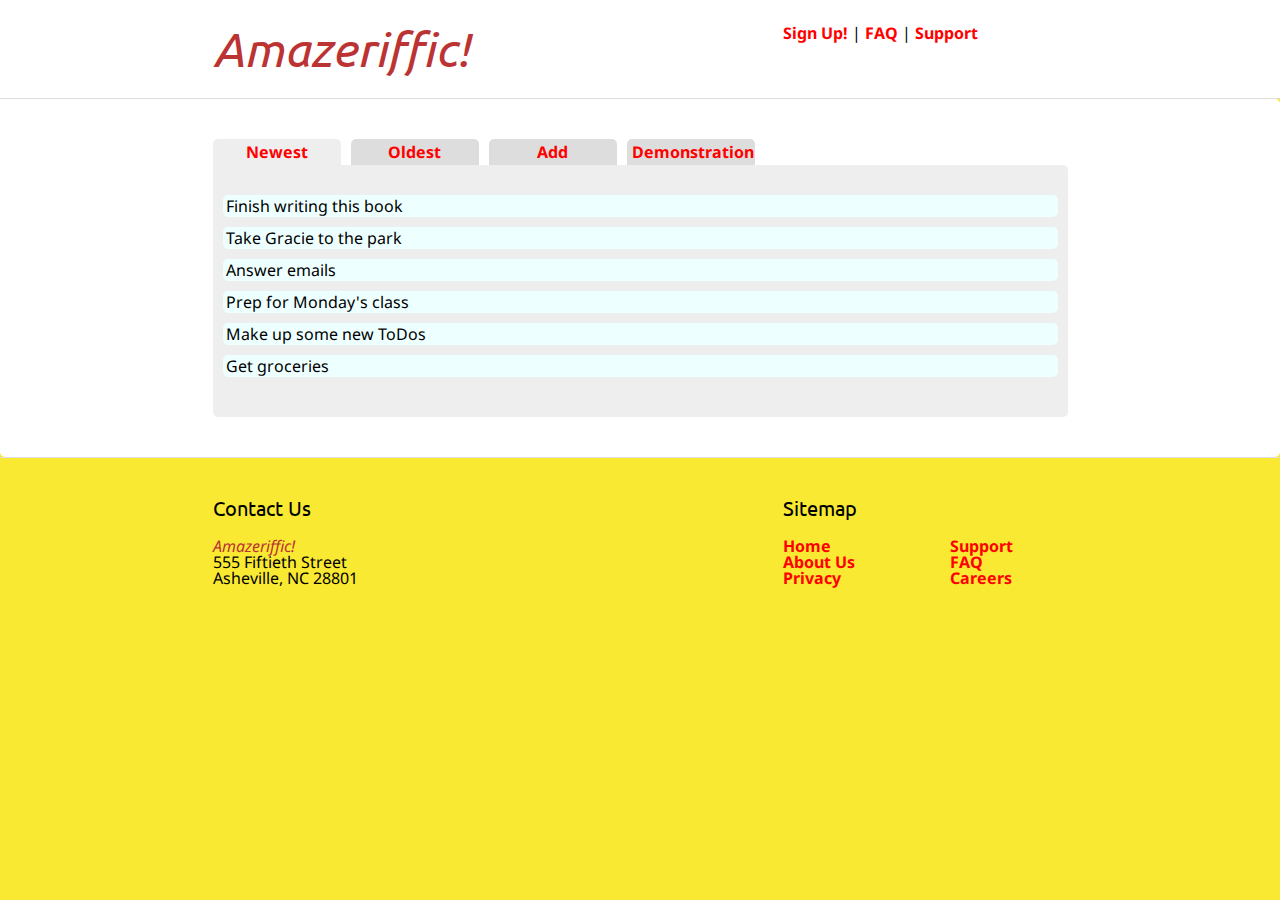
<file: Amazeriffic/index.html>
<!doctype html>
<html>
<head>
<title>Amazeriffic!</title>
<link href="stylesheets/reset.css" rel="stylesheet" type="text/css">
<link href="stylesheets/style.css" rel="stylesheet" type="text/css">
<link href='http://fonts.googleapis.com/css?family=Ubuntu' rel='stylesheet' type='text/css'>
<link href='http://fonts.googleapis.com/css?family=Droid+Sans' rel='stylesheet' type='text/css'>    

</head>


<body>
<header>
<div class="container">
<h1>Amazeriffic!</h1>
<nav>
<a href="#">Sign Up!</a> |
<a href="#">FAQ</a> |
<a href="#">Support</a>
</nav>
</div>
</header>


<main>
<div class="container">
<div class="tabs">
<a href=""><span class="active">Newest</span></a><a href=""><span>Oldest</span></a><a href=""><span>Add</span></a><a href=""><span>Demonstration</span></a>
</div>
<div class="content">
</div>
</div>
</main>

<footer>
<div class="container">
<div class="contact">
<h5>Contact Us</h5>
<p>Amazeriffic!</p>
<p>555 Fiftieth Street</p>
<p>Asheville, NC 28801</p>
</div>
<div class="sitemap">
<h5>Sitemap</h5>
<ul>
<div class="left">
<li><a href="#">Home</a></li>
<li><a href="#">About Us</a></li>
<li><a href="#">Privacy</a></li>
</div>
<div class="right">
<li><a href="#">Support</a></li>
<li><a href="#">FAQ</a></li>
<li><a href="#">Careers</a></li>
</div>
</ul>
</div>
</div>
</footer>

<script src="http://code.jquery.com/jquery-2.0.3.min.js"></script>
<script src="javascripts/app.js"></script>
</body>
</html>
</file>
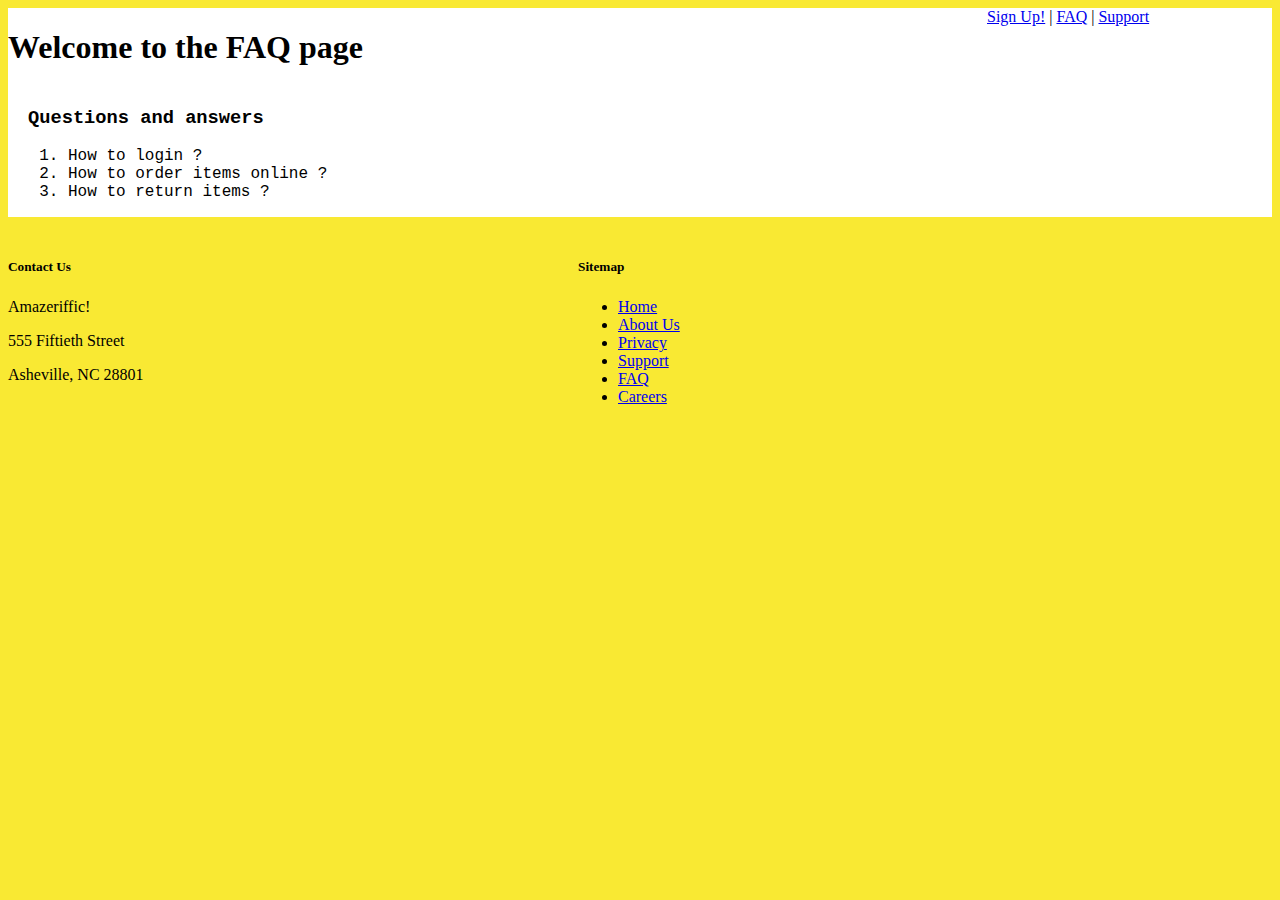
<file: faq.html>
<!doctype html>
<html>
	<head>
		<title>Faq page</title>
		<link href="style.css" rel="stylesheet" type="text/css">
	</head>

	<body>
		<header>
			<h1> Welcome to the FAQ page </h1>
			<nav>
				<a href="#">Sign Up!</a> |
			        <a href="faq.html">FAQ</a> |
       			        <a href="#">Support</a>
     			 </nav>
		 </header>
		
		<main>
		  <h3>Questions and answers </h3>
		    <ol>
                     <li>How to login ? </li>
                     <li>How to order items online ? </li>
                     <li>How to return items ? </li>
                    </ol>	   	

		</main>

	 	 <footer>
     			 <div class="contact">
      				 <h5>Contact Us</h5>
       				 <p>Amazeriffic!</p>
       				 <p>555 Fiftieth Street</p>
       				 <p>Asheville, NC 28801</p>
     			 </div>

     	                 <div class="sitemap">
       		          <h5>Sitemap</h5>
        	           <ul>
        	            <li><a href="index.html">Home</a></li>
        	            <li><a href="#">About Us</a></li>
        	            <li><a href="#">Privacy</a></li>
        	            <li><a href="#">Support</a></li>
        	            <li><a href="faq.html">FAQ</a></li>
        	            <li><a href="#">Careers</a></li>
       		           </ul>
     	                 </div>

                  </footer>

	  
         </body>
	
</html>
</file>
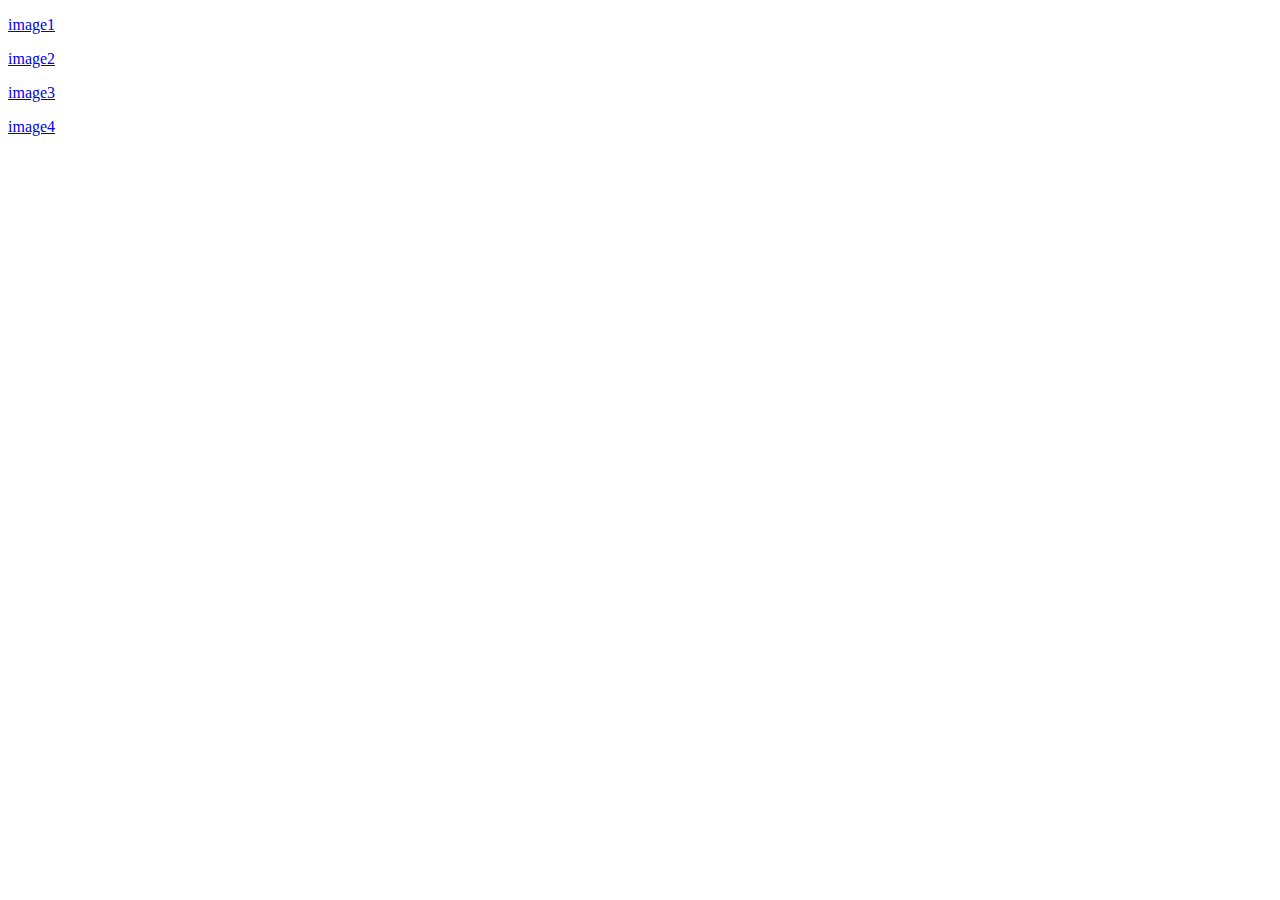
<file: Amazeriffic/slideshows.html>
<!DOCTYPE html>
<html>
 <head> 
 </head>

 <body>
 	
	<p><a class = 'gallery' href="/home/anay/Public/Amazeriffic/1.jpg">image1</a> </p>
	<p><a class = 'gallery' href="/home/anay/Public/Amazeriffic/2.jpg">image2</a> </p>
	<p><a class = 'gallery' href="/home/anay/Public/Amazeriffic/3.jpg">image3</a> </p>
	<p><a class = 'gallery' href="/home/anay/Public/Amazeriffic/4.jpg">image4</a> </p>
	

	<script src="http://code.jquery.com/jquery-1.11.2.min.js"></script>
       <script src="jquery.colorbox-min.js"></script>
	<script>

	$("a.gallery").colorbox({slideshow:'true',rel:'group4'});
	$(document).bind('cbox_complete',function(){
		setTimeout($.colorbox.next,25000);
	});

	</script>
 </body>
</html>
</file>
<file: Amazeriffic/stylesheets/style.css>
body {
  background: #f9e933;
  font-family: 'Droid Sans', sans-serif;
}

header, main, footer {
  min-width: 855px;
}

header .container, main .container, footer .container {
  max-width: 855px;
  margin: auto;
}

header {
  padding: 25px 0 25px 0;
  background: white;
  overflow: auto;
  border-bottom: 1px solid #ddd;
}

/* MAIN LOGO */
h1 {
  font-family: 'Ubuntu', sans-serif;
  font-style: italic;
  font-size: 3em;
  color: #b33;
  float: left;
  width: 570px;
}

/* FOOTER HEADINGS */
h5 {
    font-family: 'Ubuntu', sans-serif;
    font-size: 1.25em;
    margin-bottom: 20px;
}

header nav {
  float: right;
  width: 285px;
}

a {
  color: #f00;
  text-decoration: none;
  font-weight: bold;
}

main {
    background: #fff;
    border-radius: 0 5px 5px 5px;;
    padding: 40px;
}

.tabs a span {
    border-radius: 5px 5px 0 0;
    display: inline-block;
    width: 118px;
    margin-right: 10px;
    text-align: center;
    background: #ddd;
    padding: 5px;
}

.tabs a .active {
    background: #eee;
}

main .content {
    padding: 30px 10px 30px 10px;
    border-radius: 0 5px 5px 5px;
    background: #eee;
}

main .content li {
    border-radius: 5px;
    padding: 3px;
    background: #eff;
    margin: 0 0 10px 0;
}

main .content button {
  font-weight: bold;
  padding: 0 3px 0 3px;
  border-radius: 5px;
  background: #ccc;
  cursor: pointer;
  margin-left: 5px;
  font-size: 1.3em;
}


main .content p {
    background: yellow;
}

main .content input {
    font-size: 1.5em;
}

footer {
    border-top: 1px solid #ddd;
    padding: 40px 0 20px 0;
}

footer .contact {
  float: left;
  width: 570px;    
}

footer .contact p:nth-child(2) {
  color: #b33;
  font-style: italic;
}

footer .sitemap {
    float: right;
    width: 285px;
}

footer ul {
    width: 230px;
}

li {
    list-style: none;
}

footer .sitemap .left {
    float: left;
}

footer .sitemap .right {
    float: right;
}
</file>
<file: style.css>
body {
  background: #f9e933;
}

header, main, footer {
  min-width: 900px;
}

header .container, main .container, footer .container {
  max-width: 855px;
  margin: auto;
}

header {
  background: white;
  overflow: auto;
}

header h1 {
  float: left;
  width: 570px;
}

header nav {
  float: right;
  width: 285px;
}

main {
  background: white;
  overflow: auto;
  font-family:Courier New;
  padding-left:20px;
  margin-bottom:20px;
}

main .left {
  float: left;
  width: 570px;
}

main .right {
  float: right;
  width: 285px;
}

footer .left {
  float: left;
  width: 570px;
}

footer .contact {
  float: left;
  width: 570px;
}

footer .sitemap {
  float: left;
  width: 500px;
}
</file>
